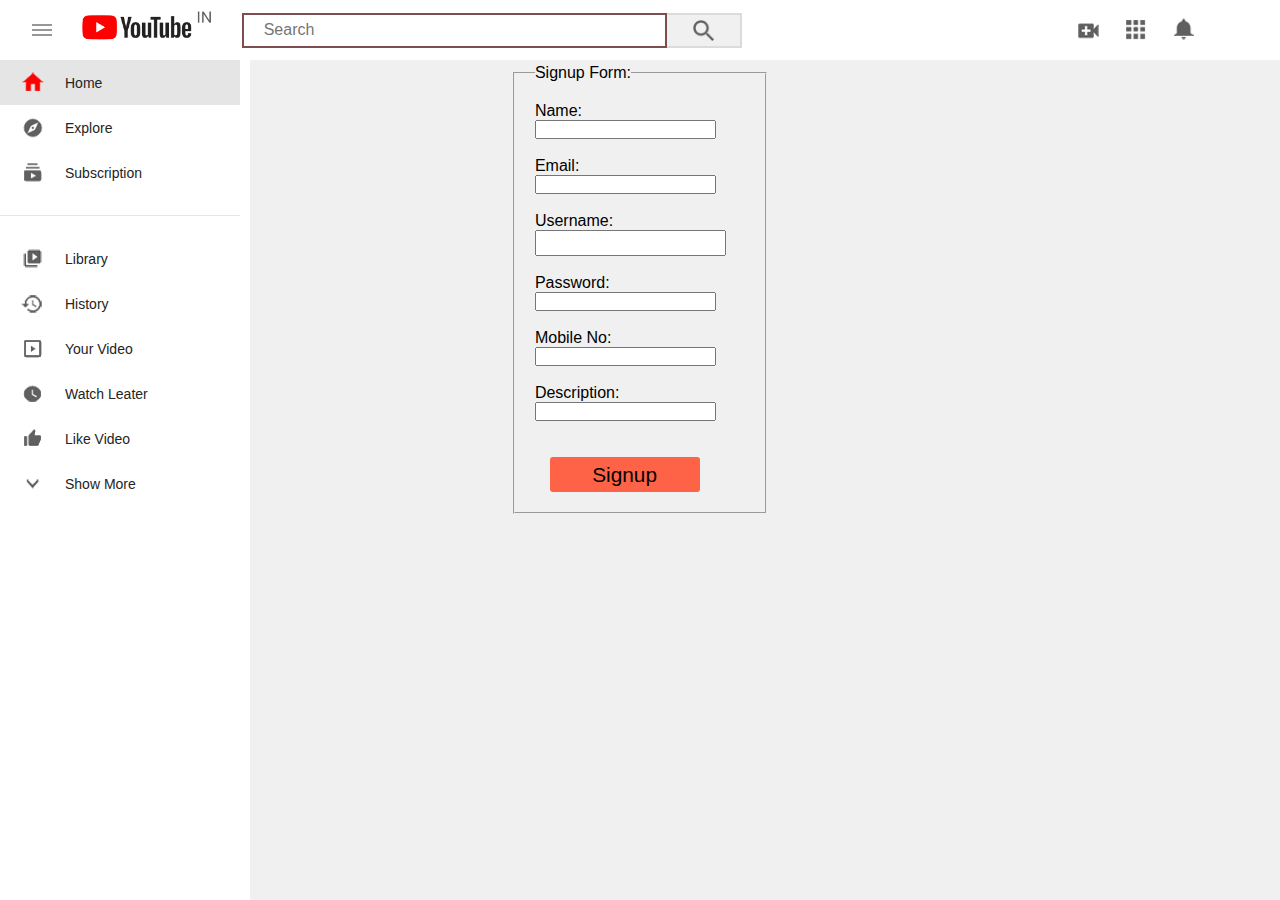
<file: signup.html>
<!DOCTYPE html>
<html lang="en">
<head>
    <meta charset="UTF-8">
    <meta http-equiv="X-UA-Compatible" content="IE=edge">
    <meta name="viewport" content="width=device-width, initial-scale=1.0">
    <title>YouTube Sign-Up</title>
    <link rel="shortcut icon" type="image/jpg" href="https://cdn.icon-icons.com/icons2/2699/PNG/512/youtube_logo_icon_168737.png"/>
    <style>
        body{
            display: flex;
            justify-content: space-evenly;
        }
        
        fieldset{
            width:40%;
            margin: auto;
            margin-top:5%
        }
        .signup{
            margin-top:5%;
        }
        #register-btn{
            width:150px;
            height: 35px;
            margin-left: 7%;
            background-color: tomato;
            border: none;
            border-radius:3px;
            font-size: 1.3rem;

        }
    </style>
    <link rel="stylesheet" href="style.css">
</head>
<body>
    <nav class="navbar">
        <div class="toggle-btn">
            <span></span>
            <span></span>
            <span></span>
        </div>
        <img src="img/logo.PNG" class="logo" alt="">
        <div class="search-box">
            <input type="text" class="search-bar" placeholder="search">
            <button class="search-btn"><img src="img/search.PNG" alt=""></button>
        </div>
        <div class="user-options">
            <img src="img/video.PNG" class="icon" alt="">
            <img src="img/grid.PNG" class="icon" alt="">
            <img src="img/bell.PNG" class="icon" alt="">
            <div class="user-dp">
                <!-- <img src="img/user.jpg" class="icon" alt=""> -->
            </div>
        </div>
    </nav>
    <!-- sidebar -->
    <div class="side-bar auth">
        <a href="#" class="links active"><img src="img/home.PNG" alt="">home</a>
        <a href="#" class="links"><img src="img/explore.PNG" alt="">explore</a>
        <a href="#" class="links"><img src="img/subscription.PNG" alt="">subscription</a>
        <hr class="seperator">
        <a href="#" class="links"><img src="img/library.PNG" alt="">library</a>
        <a href="#" class="links"><img src="img/history.PNG" alt="">history</a>
        <a href="#" class="links"><img src="img/your-video.PNG" alt="">your video</a>
        <a href="#" class="links"><img src="img/watch-later.PNG" alt="">watch leater</a>
        <a href="#" class="links"><img src="img/liked video.PNG" alt="">like video</a>
        <a href="#" class="links"><img src="img/show more.PNG" alt="">show more</a>
    </div>
    <div class="signup">
        <fieldset>
            <legend>Signup Form:</legend>
            <p id="signup-msg"></p>
            <label for="name">Name:</label>
            <input type="text" id="name" name="name"><br><br>
            <label id="eamil" for="email">Email:</label>
            <input type="email" id="email" name="email"><br><br>

            <label for="username">Username:</label>
            <input type="text" id="username" name="username"><br><br>

            <label for="password">Password:</label>
            <input type="password" id="password" name="password"><br><br>
            <label for="mobile">Mobile No:</label>
            <input type="number" id="mobile" name="mobile"><br><br>
            <label for="description">Description:</label>
            <input type="text" id="description" name="description"><br><br><br>
            <input id="register-btn" onclick="register()" type="submit" value="Signup">
            
          </fieldset>
    </div>
</body>
</html>
<script>

async function register() {
    let register_data={
        name:document.getElementById("name").value,
        email:document.getElementById("email").value,
        username:document.getElementById("username").value,
        password:document.getElementById("password").value,
        mobile:document.getElementById("mobile").value,
        description:document.getElementById("description").value,

    }
    register_data=JSON.stringify(register_data);
    console.log("reg_data:",register_data);

    let reg_api =`https://masai-api-mocker.herokuapp.com/auth/register`

    let response= await fetch(reg_api, {

        method: 'POST',
        body:register_data,
        headers:{
            "Content-Type":"application/json",
        },
    });

    let data=await response.json();
    console.log("data:",data);

    var msg=document.getElementById("signup-msg");
    msg.textContent=data.message;
    msg.style.color="red"
    if(data.error==false){
        msg.style.color="green"
        setTimeout(function(){
            window.location.href="index.html"
        },3000)
    }
}

</script>
</file>
<file: style.css>
*{
    margin: 0;
    padding: 0;
    box-sizing: border-box;
}

*:focus{
    outline: none;
}

body{
    position: relative;
    background: #f0f0f0;
    font-family: 'roboto', sans-serif;
}

.navbar{
    position: fixed;
    top: 0;
    left: 0;
    width: 100%;
    height: 60px;
    background: #fff;
    display: flex;
    align-items: center;
    padding: 0 2.5vw;
}
#username{
    font-size:14px;
    padding:3px;
}

.toggle-btn{
    width: 20px;
    height: 10px;
    position: relative;
    cursor: pointer;
}

.toggle-btn span{
    position: absolute;
    width: 100%;
    height: 2px;
    top: 50%;
    transform: translateY(-50%);
    background: #979797;
}

.toggle-btn span:nth-child(1){
    top: 0;
}

.toggle-btn span:nth-child(3){
    top: 100%;
}

.logo{
    height: 30px;
    margin: -10px 30px 0;
}

.search-box{
    position: relative;
    max-width: 500px;
    width: 50%;
    height: 35px;
    display: flex;
}

.search-bar{
    width: 85%;
    height: 100%;
    border: 2px solid #7e4d4d;
    padding: 0 20px;
    font-size: 16px;
    text-transform: capitalize;
}

.search-btn{
    width: 15%;
    height: 100%;
    background: #f0f0f0;
    border: 2px solid #dbdbdb;
    padding: 5px 0;
    border-left: none;
}

.search-btn img{
    height: 100%;
}

.user-options{
    height: 35px;
    display: flex;
    margin-left: auto;
    align-items: center;
}

.user-options .icon{
    height: 80%;
    margin-right: 20px;
    cursor: pointer;
}

.user-dp{
    cursor: pointer;
    height: 30px;
    width: 30px;
    border-radius: 50%;
    overflow: hidden;
}

.user-dp img{
    width: 100%;
    height: 100%;
    object-fit: cover;
}

/* side-bar */

.side-bar{
    position: fixed;
    top: 60px;
    left: 0;
    min-width: 250px;
    width: 250px;
    height: calc(100vh - 60px);
    background: #fff;
    padding-right: 10px;
}

.links{
    display: block;
    width: 100%;
    padding: 10px 20px;
    display: flex;
    align-items: center;
    text-transform: capitalize;
    color: #242424;
    font-size: 14px;
    font-weight: 500;
    text-decoration: none;
}

.links img{
    height: 25px;
    margin-right: 20px;
}

.links:hover,
.links.active{
    background: rgba(0, 0, 0, 0.1);
}

.seperator{
    border: none;
    border-bottom: 1px solid rgba(0, 0, 0, 0.1);
    margin: 20px 0;
}

/* filter */

.filters{
    position: fixed;
    left: 250px;
    top: 60px;
    width: calc(100% - 250px);
    height: 60px;
    background: #fff;
    border-top: 1px solid #dbdbdb;
    border-bottom: 1px solid #dbdbdb;
    padding: 0 20px;
    display: flex;
    align-items: center;
    overflow-x: auto;
    overflow-y: hidden;
}

.filters::-webkit-scrollbar{
    display: none;
}

.filter-options{
    flex: 0 0 auto;
    padding: 10px 20px;
    border-radius: 50px;
    background: #f0f0f0;
    border: 1px solid #dbdbdb;
    text-transform: capitalize;
    margin-right: 10px;
    color: #242424;
    font-size: 15px;
    cursor: pointer;
}

.filter-options.active{
    color: #fff;
    background: #242424;
}

/* video */

.video-container{
    width: calc(100% - 250px);
    margin-top: 120px;
    margin-left: 250px;
    padding: 20px;
    display: grid;
    grid-template-columns: repeat(4, 25%);
    grid-gap: 20px 5px;
    overflow-x: hidden;
    
}

.video{
    min-height: 250px;
    height: auto;
    cursor: pointer;
}

.thumbnail{
    width: 100%;
    height: 150px;
    object-fit: cover;
}

.content{
    width: 100%;
    height: 100px;
    padding: 10px;
    display: flex;
    justify-content: space-between;
}

.channel-icon{
    width: 40px;
    height: 40px;
    border-radius: 50%;
    object-fit: cover;
    margin-right: 10px;
}

.title{
    width: 100%;
    height: 40px;
    overflow: hidden;
}

.channel-name{
    font-size: 14px;
    margin: 2px 0;
    color: #979797;
}

/* Video.html css */

#vid_page{
    height:600px;
    width: 85%;
    padding-top: 80px;
    margin: auto;
    display: flex;
    justify-content:space-between;
    
}
.play-video{
    border: 1px solid black;
}
.suggestion-video{
    border: 1px solid black;
    width:400px;
}
/* Pop up window */
.hide{
    display:none;
}
.pop-up{
    z-index: 1;
    position: relative;
    height:100%;
    width: 100%;
    background: rgb(240, 238, 238, 0.2);
    position:fixed;
}
.login{
    border-radius: 5px;
    width:30%;
    /* height:30%; */
    display: flex;
    vertical-align:middle;
    /* background: rgb(205, 205, 218); */
    background: #e2e2e2;
    margin: auto;
    box-shadow: rgba(0, 0, 0, 0.09) 0px 2px 1px, rgba(0, 0, 0, 0.09) 0px 4px 2px, rgba(0, 0, 0, 0.09) 0px 8px 4px, rgba(0, 0, 0, 0.09) 0px 16px 8px, rgba(0, 0, 0, 0.09) 0px 32px 16px;
}
fieldset{
    padding: 20px;
    width:80%;
    margin: auto;
    margin-bottom:10px;
}
fieldset>button{
 width: 100px;
 height:33px;   
 margin-left: 10%;
}
</file>
